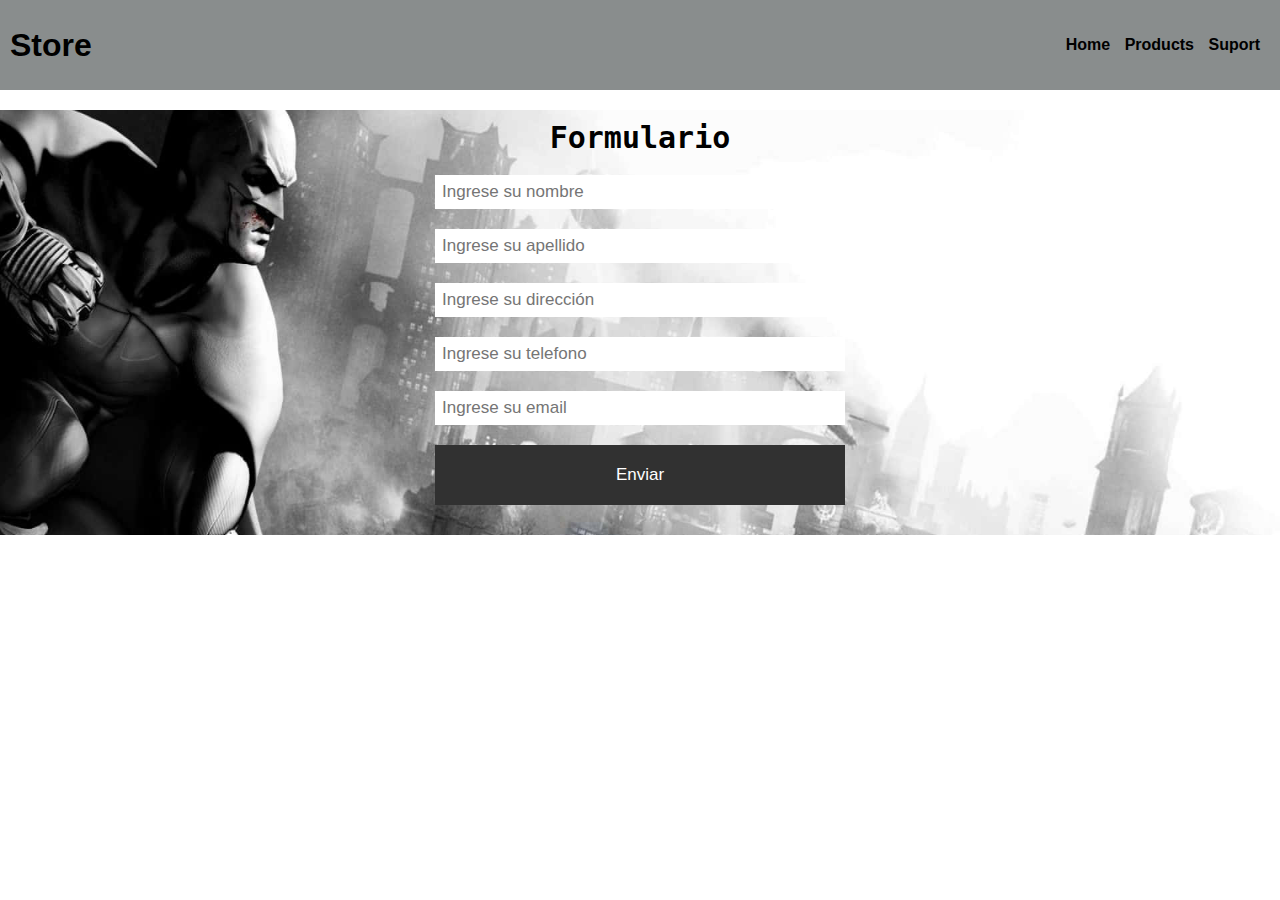
<file: index.html>
<!DOCTYPE html>
<html lang="en">
<head>
    <meta charset="UTF-8">
    <meta name="viewport" content="width=device-width, initial-scale=1.0">
    <link rel="stylesheet" href="./css/style.css">
    <title>Project-RD</title>
</head>
<body>
    <header>
        <h1>Store</h1>
        <nav>
            <a href="/index.html">Home</a>
            <a href="./pages/products.html">Products</a>
            <a href="./pages/suport.html">Suport</a>
        </nav> 
    </header>
    <div class="form">
        <form action="">
            <h2>Formulario</h2>
            <input type="text" name="nombre" id="" placeholder="Ingrese su nombre" maxlength="20">
            <input type="text" name="apellido" id="" placeholder="Ingrese su apellido" maxlength="20">
            <input type="text" name="direccion" id="" placeholder="Ingrese su dirección" maxlength="20">
            <input type="text" name="telefono" id="" placeholder="Ingrese su telefono" maxlength="20">
            <input type="email" name="email" id="" placeholder="Ingrese su email">
<!--        <input type="checkbox" name="hombre" id="" >Hombre 
            <input type="checkbox" name="mujer" id="" >Mujer -->
            <input type="button" value="Enviar" id="button">
        </form>
    </div>
</body>
</html>
</file>
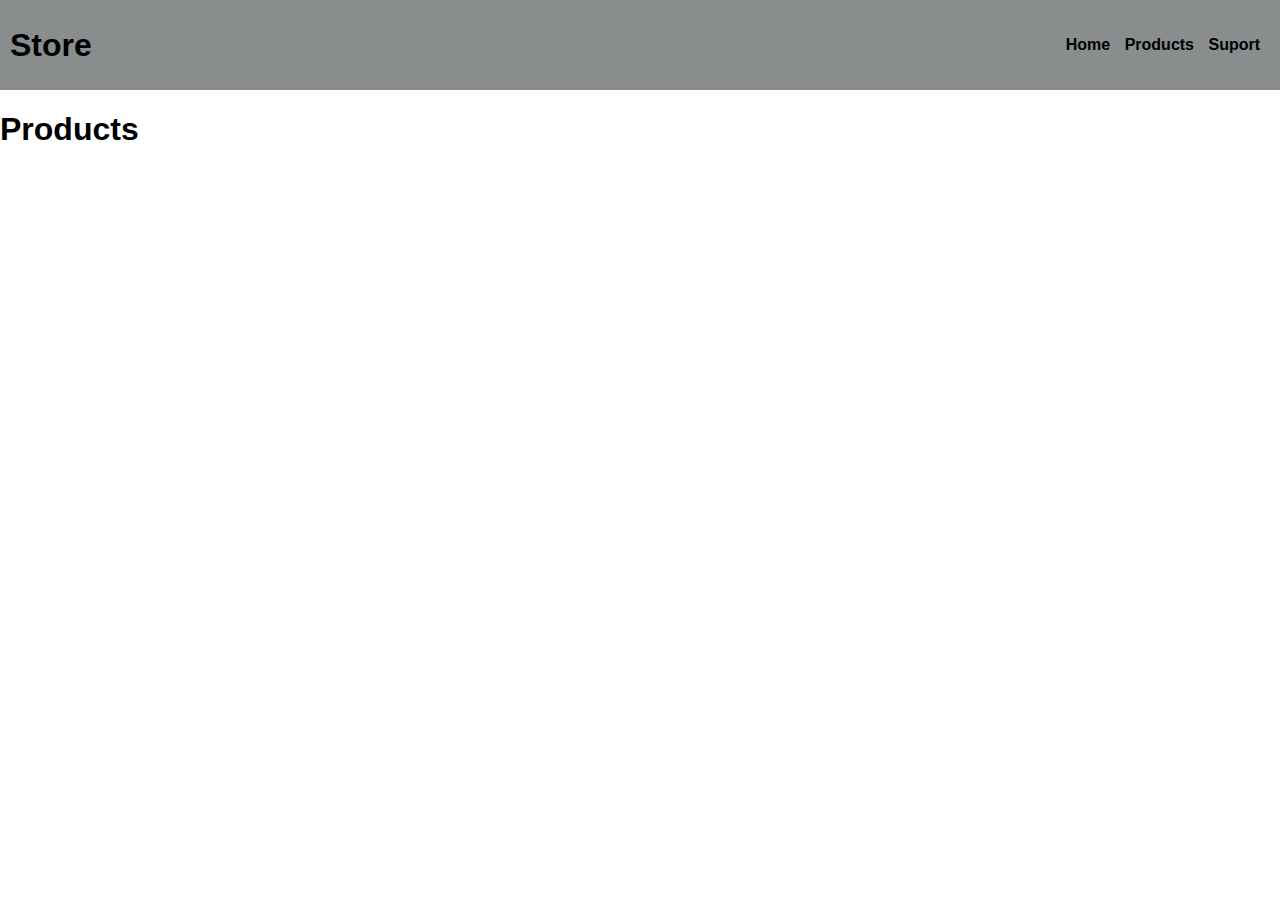
<file: pages/products.html>
<!DOCTYPE html>
<html lang="en">
<head>
    <meta charset="UTF-8">
    <meta name="viewport" content="width=device-width, initial-scale=1.0">
    <link rel="stylesheet" href="/css/style.css">
    <title>Products</title>
</head>
<body>
    <header>
        <h1>Store</h1>
        <nav>
            <a href="/index.html">Home</a>
            <a href="/pages/products.html">Products</a>
            <a href="/pages/suport.html">Suport</a>
        </nav> 
    </header>
    <h1>Products</h1>
</body>
</html>
</file>
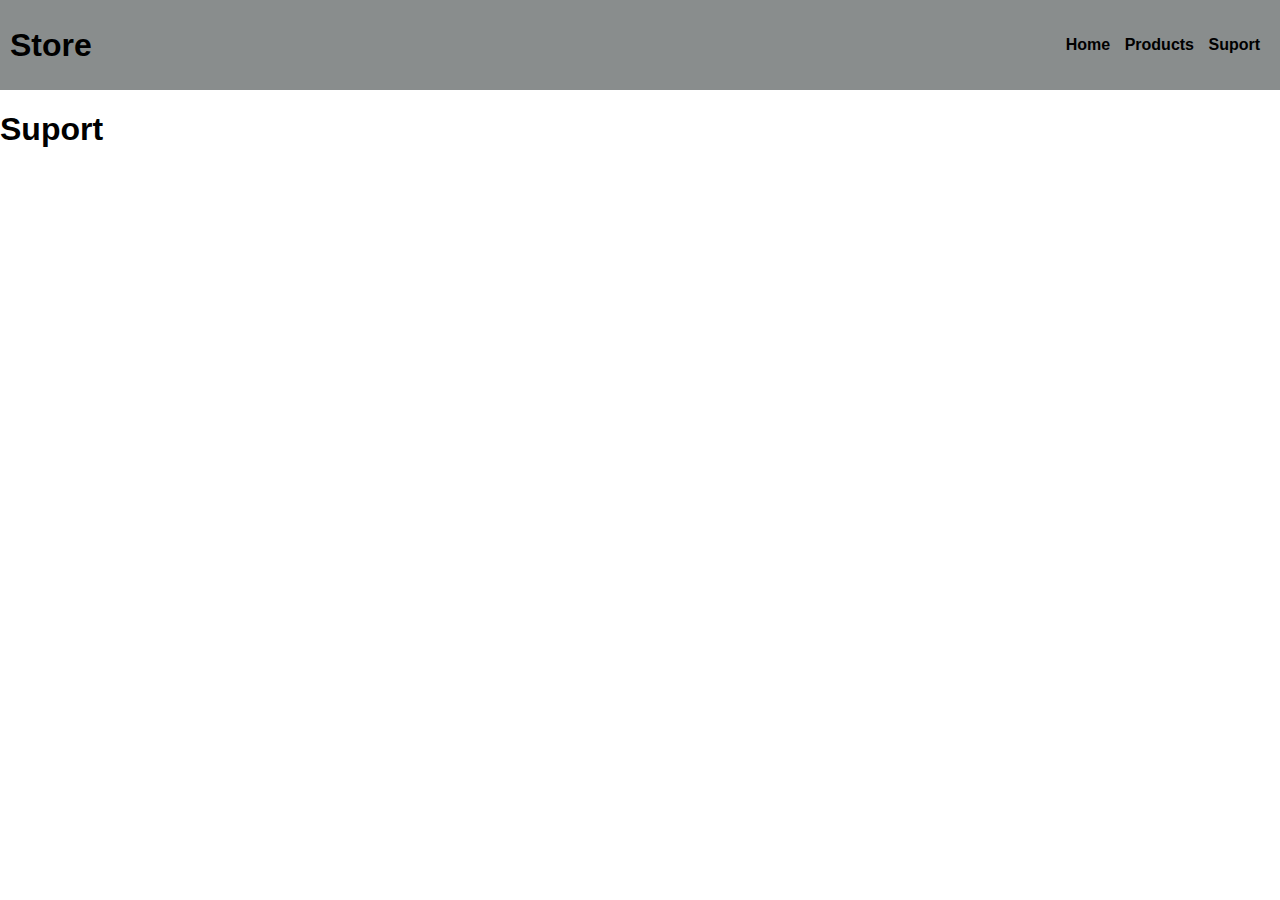
<file: pages/suport.html>
<!DOCTYPE html>
<html lang="en">
<head>
    <meta charset="UTF-8">
    <meta name="viewport" content="width=device-width, initial-scale=1.0">
    <link rel="stylesheet" href="/css/style.css">
    <title>Suport</title>
</head>
<body>
    <header>
        <h1>Store</h1>
        <nav>
            <a href="/index.html">Home</a>
            <a href="/pages/products.html">Products</a>
            <a href="/pages/suport.html">Suport</a>
        </nav> 
    </header>
    <h1>Suport</h1>
</body>
</html>
</file>
<file: css/style.css>
body {
    font-family: sans-serif;
    margin: 0;
}

header {
    display: flex;
    height: 70px;
    justify-content: space-between;
    background-color: rgb(137, 141, 141);
    align-items: center;
    padding: 10px;
}

a {
    text-decoration: none;
    color: #000;
}

nav a {
    font-weight: 600;
    padding-right: 10px;
}
nav a:hover {
    color: #fff;
}

.form {
    background-image: url(/img/20240621194433_1.jpg);
    background-size: 100vw 100vh;
    background-attachment: fixed;
    margin: 0;
    font-family: monospace;
}

form {
    width: 450px;
    margin: auto;
    background: rgba(0, 0, 0, 0,4);
    padding: 10px 20px;
    box-sizing: border-box;
    margin-top: 20px;
    border-radius: 7px;
}

h2 {
    color: #000;
    text-align: center;
    margin: 0;
    font-size: 30px;
    margin-bottom: 20px;
}

input {
    width: 100%;
    margin-bottom: 20px;
    padding: 7px;
    box-sizing: border-box;
    font-size: 17px;
    border: none;
}

#button {
    background-color: #313131;
    color: #fff;
    padding: 20px;
}

#button:hover {
    cursor: pointer;
}
</file>
